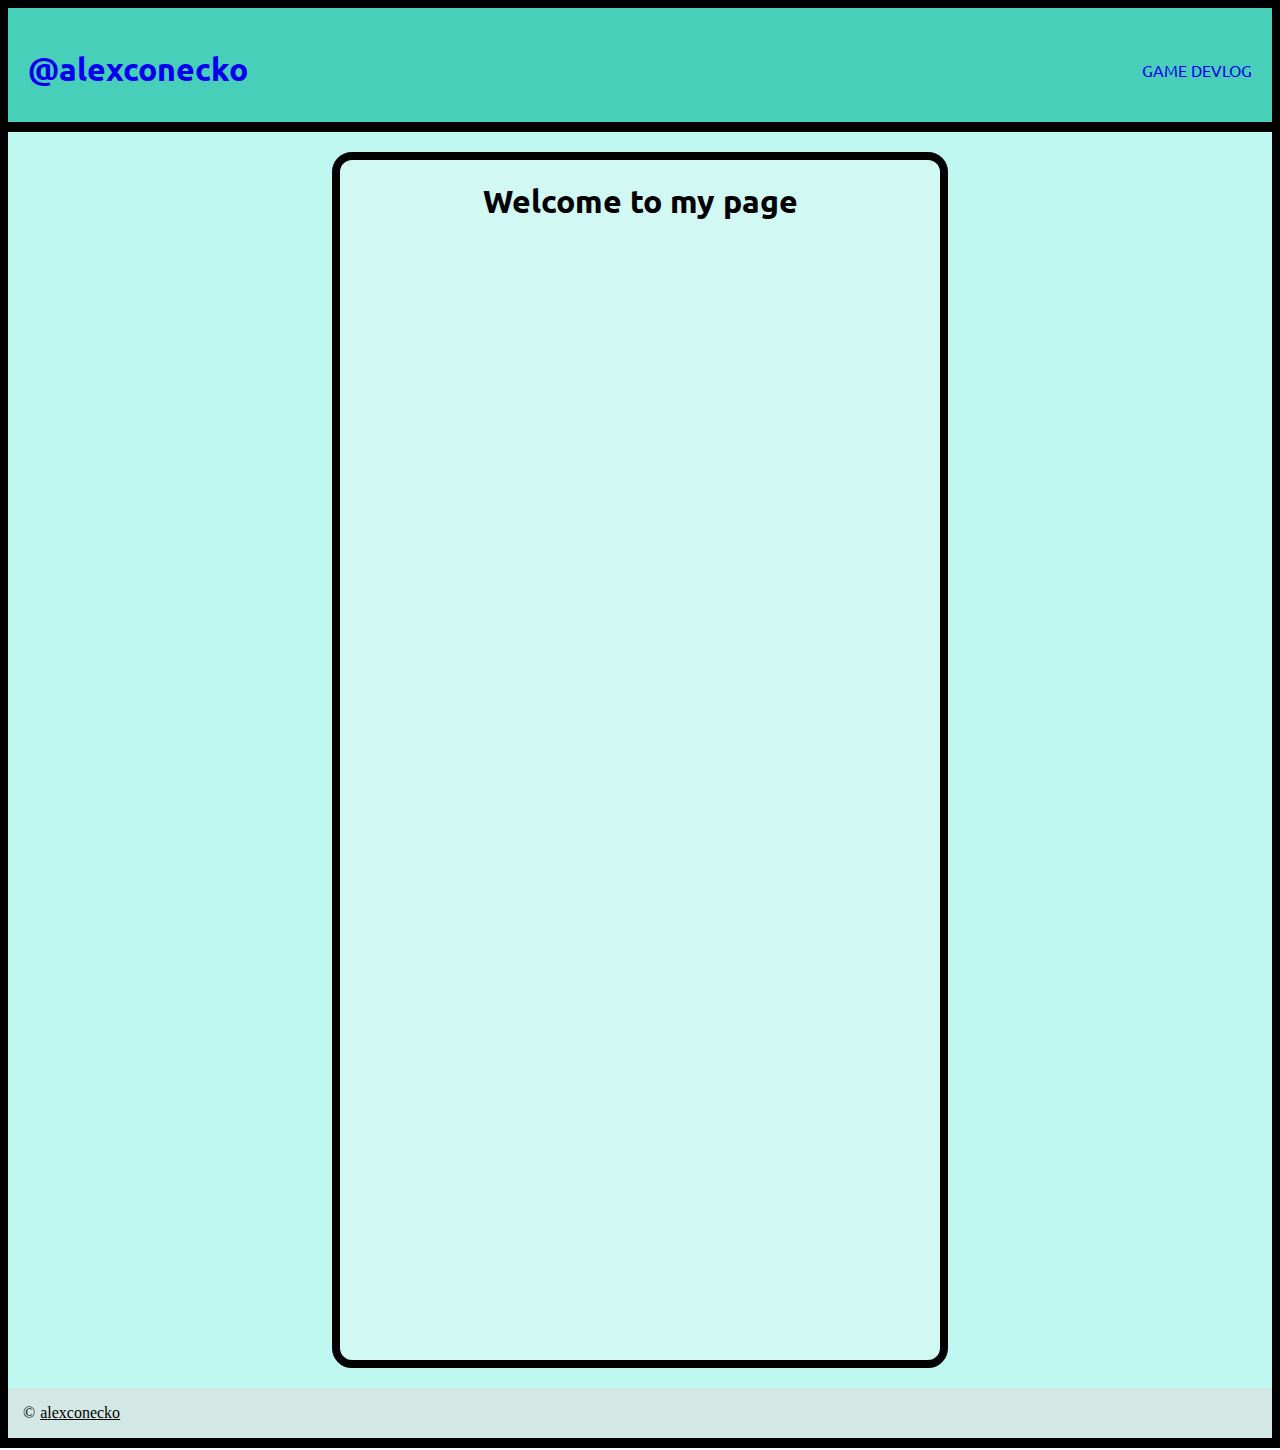
<file: index.html>
<!DOCTYPE html>
<html lang="en">
<head>
    <meta charset="UTF-8">
    <meta http-equiv="X-UA-Compatible" content="IE=edge">
    <meta name="viewport" content="width=device-width, initial-scale=1.0">
    <title>@alexconecko</title>
    <link rel="stylesheet" href="style.css">
    <link rel="preconnect" href="https://fonts.googleapis.com"><link rel="preconnect" href="https://fonts.gstatic.com" crossorigin>
    <link href="https://fonts.googleapis.com/css2?family=Ubuntu:wght@300&display=swap" rel="stylesheet">
</head>
<nav>
    <h1 style="text-decoration-color: black;"><a href="index.html" style="text-decoration: none">@alexconecko</a></h1>
    <a href="devlog.html" style="text-decoration: none">GAME DEVLOG</a> 
</nav>
<body>
    <div class="content-wrapper">
        <div class="content">
            <h1>Welcome to my page</h1>
        </div>
    </div>
    <footer style="padding-left: 15px;">
        &copy; <a href="https://github.com/alexconecko" style="padding-left: 5px; color: black;">alexconecko</a>
    </footer>
</body>
</html>
</file>
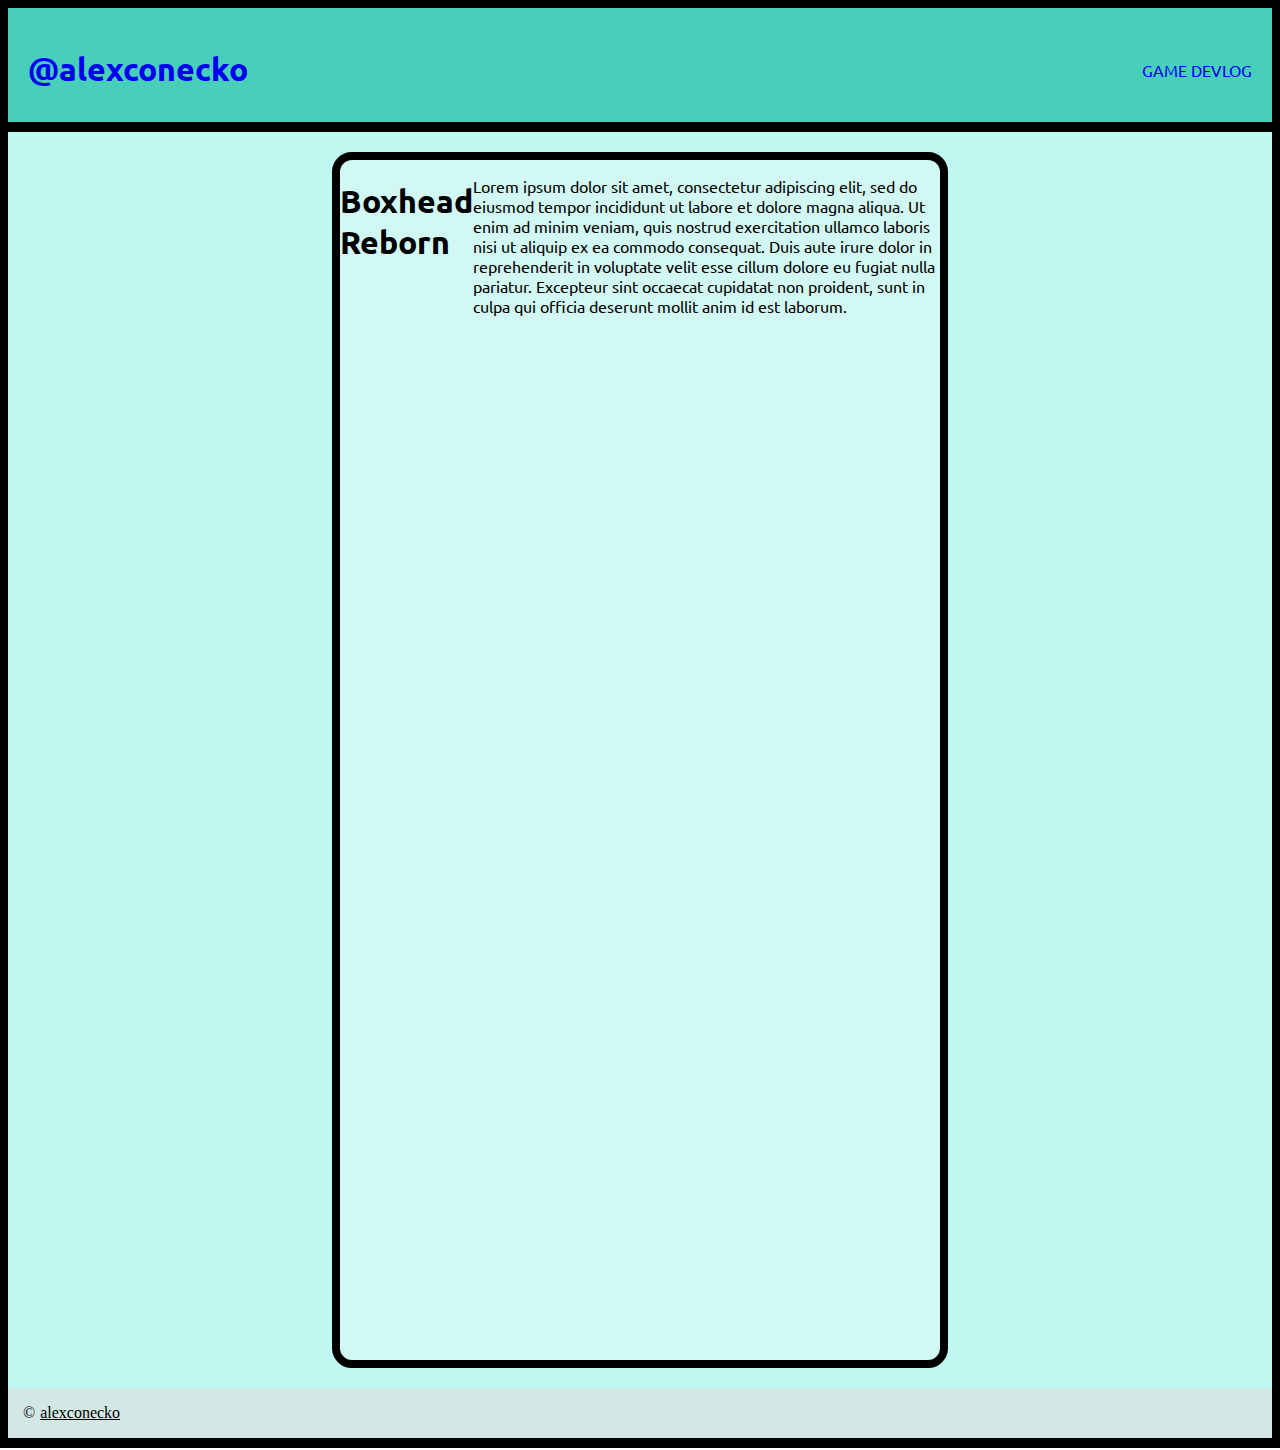
<file: devlog.html>
<!DOCTYPE html>
<html lang="en">

<head>
    <meta charset="UTF-8">
    <meta http-equiv="X-UA-Compatible" content="IE=edge">
    <meta name="viewport" content="width=device-width, initial-scale=1.0">
    <title>@alexconecko</title>
    <link rel="stylesheet" href="style.css">
    <link rel="preconnect" href="https://fonts.googleapis.com"><link rel="preconnect" href="https://fonts.gstatic.com" crossorigin>
    <link href="https://fonts.googleapis.com/css2?family=Ubuntu:wght@300&display=swap" rel="stylesheet">
</head>

<nav>
    <h1 style="text-decoration-color: black;"><a href="index.html" style="text-decoration: none">@alexconecko</a></h1>
    <a href="devlog.html" style="text-decoration: none">GAME DEVLOG</a> 
</nav>
<body>
    
    <div class="content-wrapper">
        <div class="content">
            <h1>Boxhead Reborn</h1>
            <p>Lorem ipsum dolor sit amet, consectetur adipiscing elit, sed do eiusmod tempor incididunt ut labore et dolore magna aliqua. 
                Ut enim ad minim veniam, quis nostrud exercitation ullamco laboris nisi ut aliquip ex ea commodo consequat. Duis aute irure dolor in 
                reprehenderit in voluptate velit esse cillum dolore eu fugiat nulla pariatur. Excepteur sint occaecat cupidatat non proident, sunt in 
                culpa qui officia deserunt mollit anim id est laborum.
            </p>
        </div>      
    </div>
    
    <footer style="padding-left: 15px;">
        &copy; <a href="https://github.com/alexconecko" style="padding-left: 5px; color: black;">alexconecko</a>
    </footer>

</body>
</html>
</file>
<file: style.css>
<style> 
@import url('https://fonts.googleapis.com/css2?family=Ubuntu:wght@300&display=swap'); 

html * {
    font-family: "Ubuntu", sans-serif;
}

nav {
    display: flex;
    justify-content: space-between;
    align-items: center;
    font-family: "Ubuntu", sans-serif;
    border-style: solid;
    padding: 20px;
    background-color: #48cfba;
    margin: -10px;
    border-width: 10px;
    border-bottom: none;
}

.content-wrapper {
    display: flex;
    justify-content: center;
    align-self: center;
    width: auto;
    height: auto;
    background-color: #bff8f0;
    border-style: solid;
    border-width: 10px;
    margin: -10px;    
}

.content {
    display: flex;
    width: 600px;
    height: 1200px;
    background-color: #d1f8f3;
    font-family: "Ubuntu", sans-serif;
    border-style: solid;
    border-width: 8px;
    border-radius: 20px;
    margin: 20px;
    justify-content: center;
    
}

footer {
    display: flex;
    width: auto;
    height: 50px;
    align-items: center;
    background-color: #d3e8e5;
    margin: -10px;
    border-style: solid;
    border-width: 10px;
    border-top: none;
    
}

</style>
</file>
